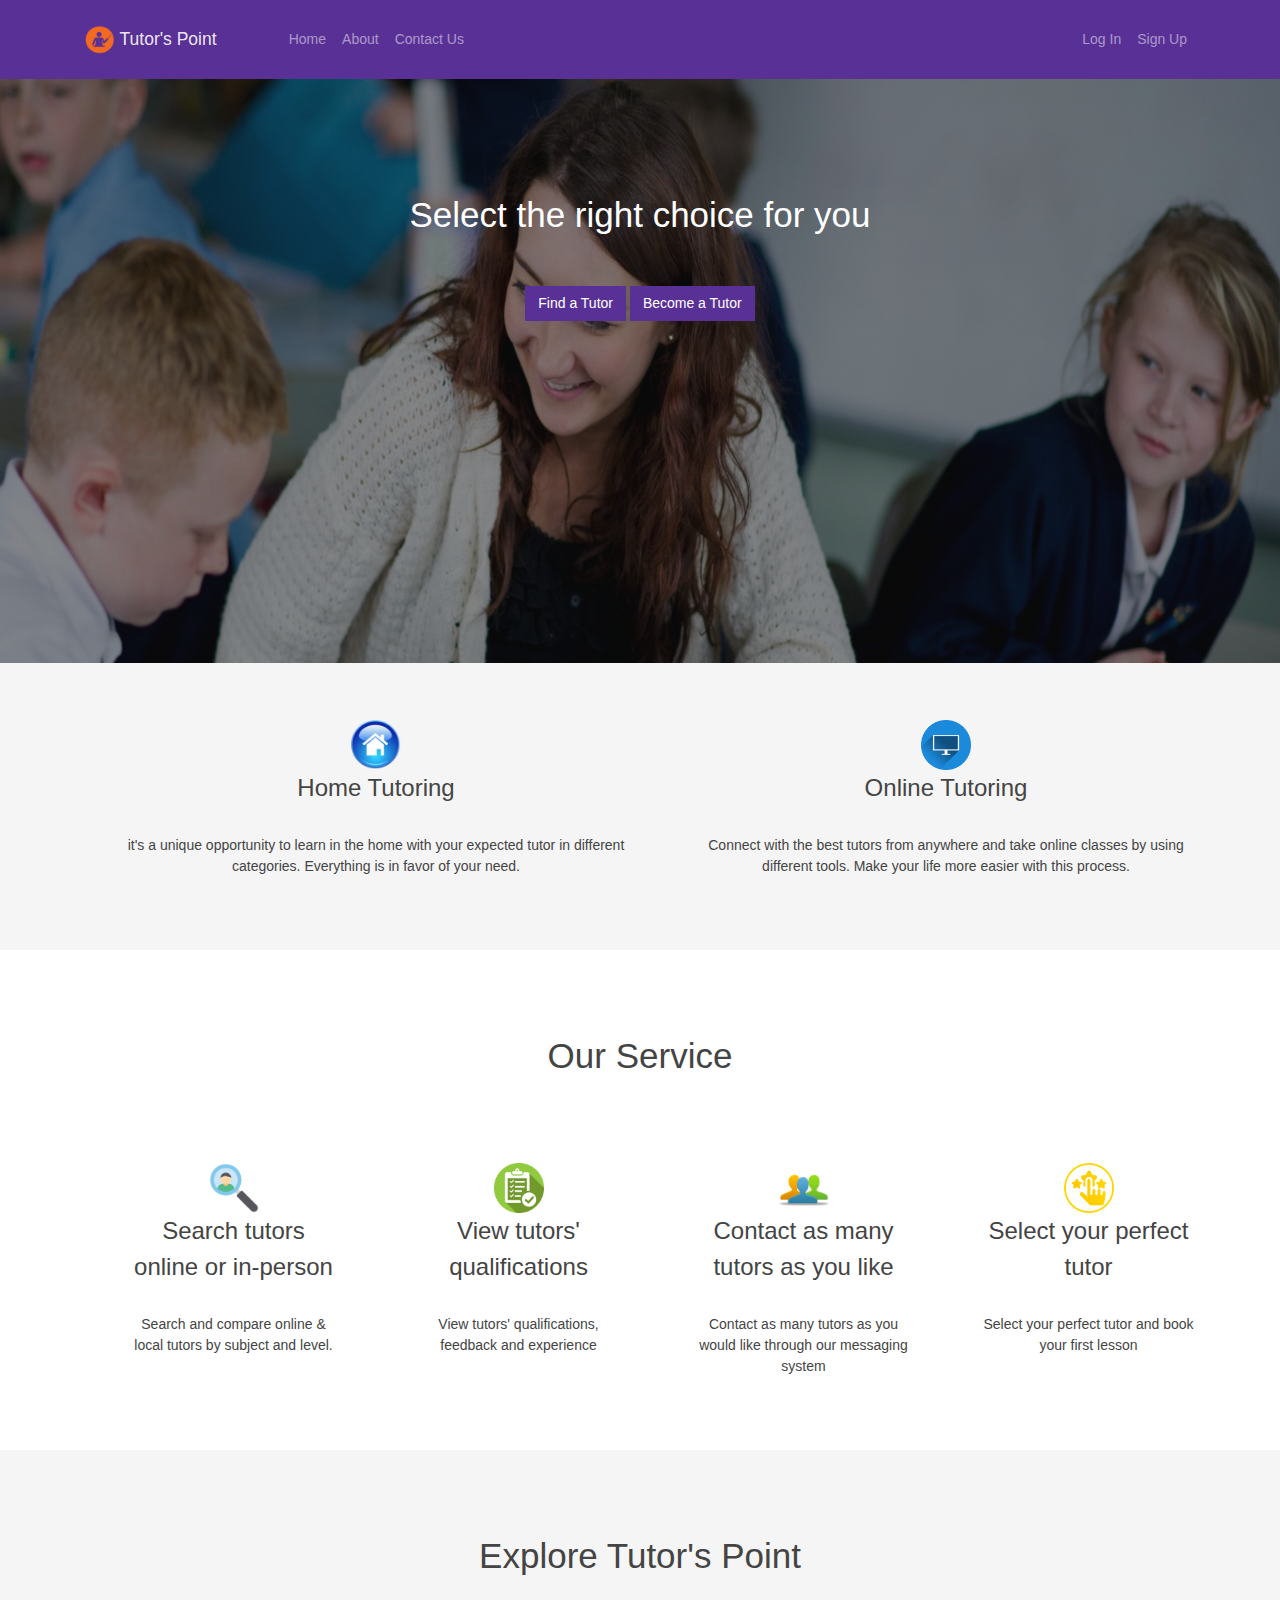
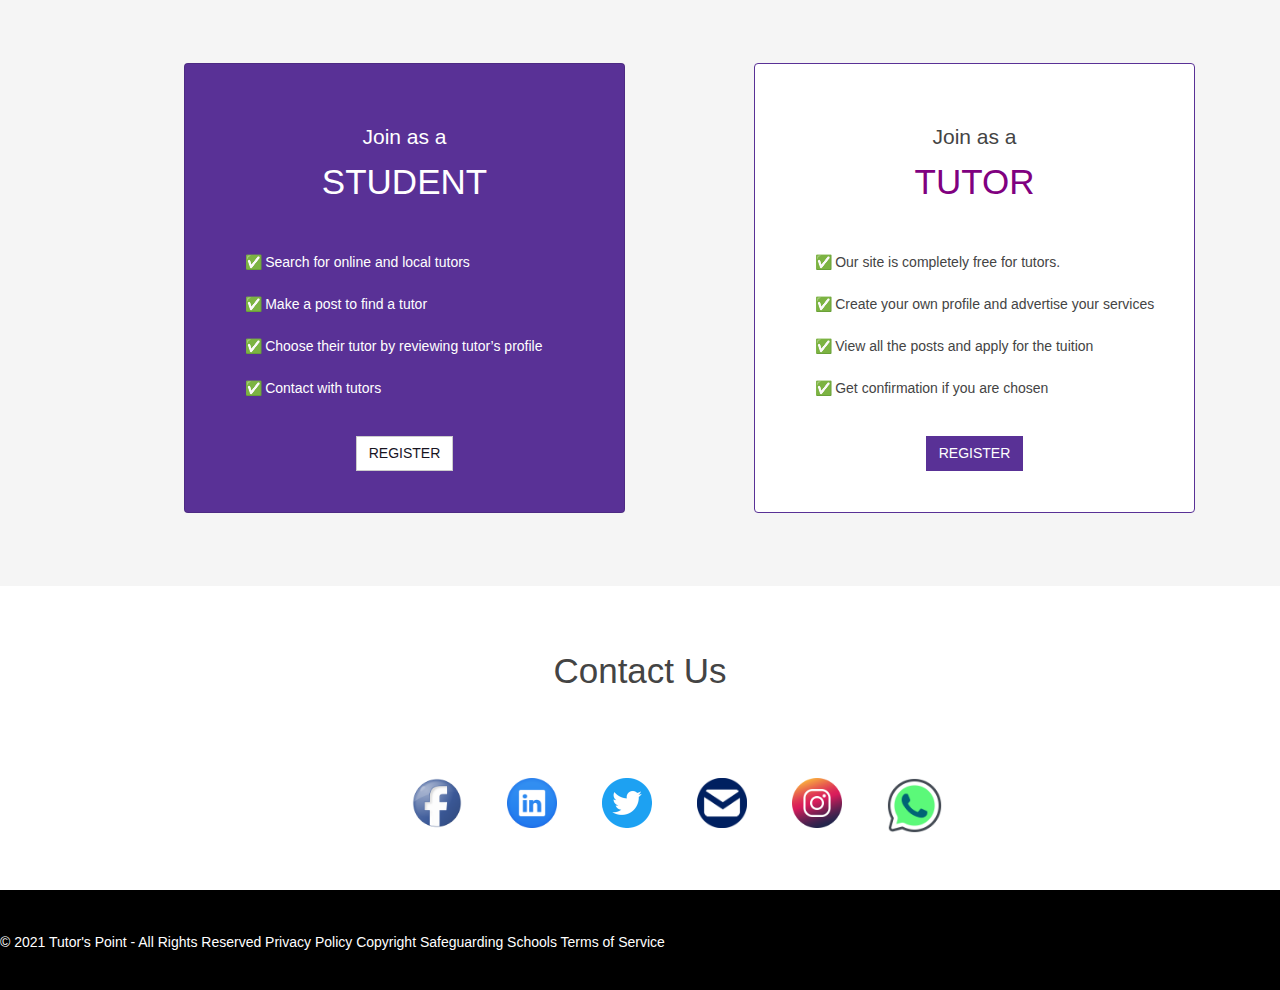
<file: Index.html>
<!DOCTYPE html>
<html>
<head>
<title>Tutor's Point</title>
<link rel="icon" type="image/x-icon" href="teach-icon.png">
<link rel="stylesheet" href="https://maxcdn.bootstrapcdn.com/bootstrap/4.0.0/css/bootstrap.min.css" integrity="sha384-Gn5384xqQ1aoWXA+058RXPxPg6fy4IWvTNh0E263XmFcJlSAwiGgFAW/dAiS6JXm" crossorigin="anonymous">
 <link rel="stylesheet" href="pulse.css">
 <link rel="stylesheet" href="syte.css">
</head>
<body>



  <nav class="navbar navbar-expand-lg navbar-dark bg-primary fixed-top">
  <div class="container">
  <a class="navbar-brand " href="Index.html"> <img height="30px" width="30px" src="teach-icon.png" alt="y"/>  Tutor's Point</a>
  <button class="navbar-toggler " type="button" data-toggle="collapse" data-target="#navbarColor01" aria-controls="navbarColor01" aria-expanded="false" aria-label="Toggle navigation">
    <span class="navbar-toggler-icon"></span>
  </button>

  <div class="collapse navbar-collapse" id="navbarColor01">
    <ul class="navbar-nav mr-auto" style="margin-left: 5%;">
      <li class="nav-item">
        <a class="nav-link" href="Index.html ">Home
          <span class="sr-only">(current)</span>
        </a>
      </li>
      <li class="nav-item">
        <a class="nav-link" href="#about">About</a>
      </li>
      <li class="nav-item">
        <a class="nav-link" href="#contactUs">Contact Us</a>
      </li>
    </ul>
	
	<ul class="navbar-nav navbar-right">
      <li class="nav-item">
        <a class="nav-link" href="login.html">Log In
          <span class="sr-only">(current)</span>
        </a>
      </li>
      <li class="nav-item">
        <a class="nav-link" href="signup.html">Sign Up</a>
      </li>
    </ul>
  </div>
  </div>
</nav>
      <br>
      <br>
      <br>
<div class = "image">
    <div class="row">

      <div class="col-md-3">
       
      </div>
      <div class="col-md-6" style="text-align: center;margin-top: 10%;">
        <h1 style="color: white;">Select the right choice for you</h1><br/><br/>
        <a type="button" href="signup.html" class="btn btn-primary">Find a Tutor</a>
        <a type="button" href="signup.html" class="btn btn-primary">Become a Tutor</a>
      </div>
      <div class="col-md-3">
       
      </div>
  
  
    </div>


</div>
<div style="background-color: rgb(245, 245, 245);">


<div class="container" >
	<div class="row">

      <div class="col-md-6"style="padding-left:5%; margin-top: 5%; margin-bottom:5%; text-align:center;">
        <img height="50px" width="50px" src="home.png" alt="y"/> 
        <legend>Home Tutoring</legend> <br/>
        <p>it's a unique opportunity to learn in the home with your expected tutor in different categories. Everything is in favor of your need.</p>
      </div>
      <div class="col-md-6"style="padding-left:5%; margin-top: 5%; margin-bottom:5%; text-align:center;">
        <img height="50px" width="50px" src="computer.png" alt="y"/> 
        <legend>Online Tutoring</legend> <br/>
        <p>Connect with the best tutors from anywhere and take online classes by using different tools. Make your life more easier with this process.</p>
      </div>

		

	</div>
	
</div>

</div>
	
<div id="about" style="padding-top:5%;">
  <div class="container" ><br/>
    <h1 style="text-align: center;">Our Service</h1><br/>
    <div class="row">
  
        <div class="col-md-3"style="padding-left:5%; margin-top: 5%; margin-bottom:5%; text-align:center;">
          <img height="50px" width="50px" src="search.png" alt="y"/> 
          <legend>Search tutors online or in-person</legend> <br/>
          <p>Search and compare online & local tutors by subject and level.</p>
        </div>
        <div class="col-md-3"style="padding-left:5%; margin-top: 5%; margin-bottom:5%; text-align:center;">
          <img height="50px" width="50px" src="acheivement.png" alt="y"/> 
          <legend>View tutors' qualifications</legend> <br/>
          <p>View tutors' qualifications, feedback and experience</p>
        </div>
        <div class="col-md-3"style="padding-left:5%; margin-top: 5%; margin-bottom:5%; text-align:center;">
          <img height="50px" width="50px" src="group.ico" alt="y"/> 
          <legend>Contact as many tutors as you like</legend> <br/>
          <p>Contact as many tutors as you would like through our messaging system</p>
        </div>
        <div class="col-md-3"style="padding-left:5%; margin-top: 5%; margin-bottom:5%; text-align:center;">
          <img height="50px" width="50px" src="rate.png" alt="y"/> 
          <legend>Select your perfect tutor</legend> <br/>
          <p>Select your perfect tutor and book your first lesson</p>
        </div>
  
      
  
    </div>
    
  </div>
  
</div>
<div style="background-color: rgb(245, 245, 245); padding-top:5%;">
<div class="container"><br/>
  <h1 style="text-align: center; ">Explore Tutor's Point</h1><br/>
  <div class="row">
    <div class="col-md-6" style="padding-left:10%; margin-top: 5%; margin-bottom:5%; text-align:center;">
      <div class="card text-white bg-primary mb-3" style="max-width: 50rem;">
        
        <div class="card-body">
          <h4 class="card-title" style="margin-top:10%;">Join as a </h4>
          <h1>STUDENT</h1><br/>
          <div style="text-align:left;">
            <p  class="card-text"style="margin-top:5%;">
              <ul id="listTick">
                <li>Search for online and local tutors</li><br/>
                <li>Make a post to find a tutor</li><br/>
                <li>Choose their tutor by reviewing tutor’s profile </li><br/>
                <li>Contact with tutors</li><br/>
              </ul>
              </p>
            
          </div>
          <a type="button" href="signup.html" class="btn btn-secondary">REGISTER</a>
        </div><br/>
      </div>
    </div>
    <div class="col-md-6" style="padding-left:10%; margin-top: 5%; margin-bottom:5%; text-align:center;">
      <div class="card  border-primary mb-3" style="max-width: 50rem;">
        
        <div class="card-body">
          <h4 class="card-title" style="margin-top:10%;">Join as a </h4>
          <h1 style="color: purple;">TUTOR</h1><br/>
          <div style="text-align:left;">
            <p  class="card-text"style="margin-top:5%;">
              <ul id="listTick">
                <li>Our site is completely free for tutors.</li><br/>
                <li>Create your own profile and advertise your services</li><br/>
                <li>View all the posts and apply for the tuition</li><br/>
                <li>Get confirmation if you are chosen </li><br/>
              </ul>
              </p>
             
          </div>
          <a type="button" href="signup.html" class="btn btn-primary">REGISTER</a>
          
        </div><br/>
      </div>
    </div>

  </div>

</div>
</div>
<div>
  <div id="contactUs" style="padding-top:5%;">
  <div class="container" >
    <h1 style="text-align: center; ">Contact Us</h1><br/>
    <div class="row">
      <div class="col-md-3">
       
      </div>
  
        <div class="col-md-1"style="padding-left:5%; margin-top: 5%; margin-bottom:5%; text-align:center;">
          <img height="50px" width="50px" src="facebook.png" alt="y"/> 
         
        </div>
        <div class="col-md-1"style="padding-left:5%; margin-top: 5%; margin-bottom:5%; text-align:center;">
          <img height="50px" width="50px" src="linkin.png" alt="y"/> 
         
        </div>
        <div class="col-md-1"style="padding-left:5%; margin-top: 5%; margin-bottom:5%; text-align:center;">
          <img height="50px" width="50px" src="twitter.png" alt="y"/> 
         
          
        </div>
        <div class="col-md-1"style="padding-left:5%; margin-top: 5%; margin-bottom:5%; text-align:center;">
          <img height="50px" width="50px" src="mail.png" alt="y"/> 
         
          
        </div>
        <div class="col-md-1"style="padding-left:5%; margin-top: 5%; margin-bottom:5%; text-align:center;">
          <img height="50px" width="50px" src="instagram.png" alt="y"/> 
         
          
        </div>
        <div class="col-md-1"style="padding-left:5%; margin-top: 5%; margin-bottom:5%; text-align:center;">
          <img height="55px" width="55px" src="whatsapp--v4.png" alt="y"/> 
         
          
        </div>
       
        <div class="col-md-3">
       
        </div>
  
      
  
    </div>
    
  </div>
</div>
</div>

  
    <div style="background-color: rgb(0, 0, 0);height: 100px; width: 100%; color: white;">
      <br>
      <br>
      © 2021 Tutor's Point - All Rights Reserved
      Privacy Policy
      Copyright
      Safeguarding
      Schools
      Terms of Service</div>
    <div class="container" >


    </div>
  </div>



<script src="https://code.jquery.com/jquery-3.2.1.slim.min.js" integrity="sha384-KJ3o2DKtIkvYIK3UENzmM7KCkRr/rE9/Qpg6aAZGJwFDMVNA/GpGFF93hXpG5KkN" crossorigin="anonymous"></script>
<script src="https://cdnjs.cloudflare.com/ajax/libs/popper.js/1.12.9/umd/popper.min.js" integrity="sha384-ApNbgh9B+Y1QKtv3Rn7W3mgPxhU9K/ScQsAP7hUibX39j7fakFPskvXusvfa0b4Q" crossorigin="anonymous"></script>
<script src="https://maxcdn.bootstrapcdn.com/bootstrap/4.0.0/js/bootstrap.min.js" integrity="sha384-JZR6Spejh4U02d8jOt6vLEHfe/JQGiRRSQQxSfFWpi1MquVdAyjUar5+76PVCmYl" crossorigin="anonymous"></script>
</body>
</html>
</file>
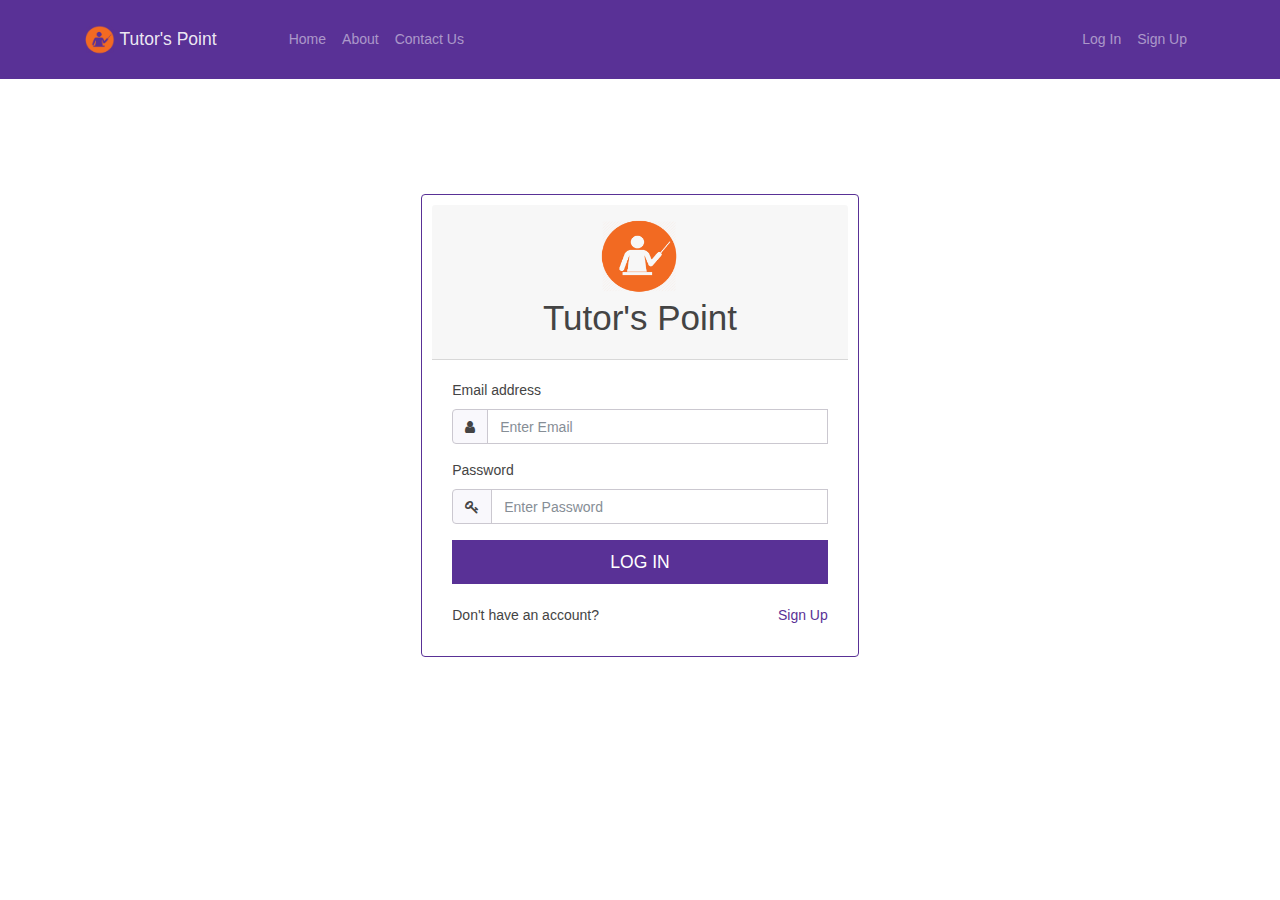
<file: login.html>
<!DOCTYPE html>
<html>
<head>
<title>Tutor's Point</title>
<link rel="icon" type="image/x-icon" href="teach-icon.png">
<link rel="stylesheet" href="https://maxcdn.bootstrapcdn.com/bootstrap/4.0.0/css/bootstrap.min.css" integrity="sha384-Gn5384xqQ1aoWXA+058RXPxPg6fy4IWvTNh0E263XmFcJlSAwiGgFAW/dAiS6JXm" crossorigin="anonymous">
<link rel="stylesheet" href="https://cdnjs.cloudflare.com/ajax/libs/font-awesome/4.7.0/css/font-awesome.min.css">
<link rel="stylesheet" href="pulse.css">
 <link rel="stylesheet" href="syte.css">
</head>
<body>
    <nav class="navbar navbar-expand-lg navbar-dark bg-primary  fixed-top">
        <div class="container">
        <a class="navbar-brand " href="Index.html"><img height="30px" width="30px" src="teach-icon.png" alt="y"/> Tutor's Point</a>
        <button class="navbar-toggler " type="button" data-toggle="collapse" data-target="#navbarColor01" aria-controls="navbarColor01" aria-expanded="false" aria-label="Toggle navigation">
          <span class="navbar-toggler-icon"></span>
        </button>
      
        <div class="collapse navbar-collapse" id="navbarColor01">
          <ul class="navbar-nav mr-auto" style="margin-left: 5%;">
            <li class="nav-item">
              <a class="nav-link" href="Index.html">Home
                <span class="sr-only">(current)</span>
              </a>
            </li>
            <li class="nav-item">
              <a class="nav-link" href="Index.html#about">About</a>
            </li>
            <li class="nav-item">
              <a class="nav-link" href="Index.html#contactUs">Contact Us</a>
            </li>
          </ul>
          
          <ul class="navbar-nav navbar-right">
            <li class="nav-item">
              <a class="nav-link" href="#">Log In
                <span class="sr-only">(current)</span>
              </a>
            </li>
            <li class="nav-item">
              <a class="nav-link" href="signup.html">Sign Up</a>
            </li>
          </ul>
        </div>
        </div>
      </nav>
      <br>
      <br>
      <br>
      <div class="row">

        <div class="col-md-3">
         
        </div>
        <div class="col-md-6" style="margin-top: 10%;">
                <div class="card border-primary mb-3 center" style="max-width: 30rem;">
                    <div class="card-header">
                        <div style="text-align: center;">
                            <img src="teach-icon.png" height="80px" width="80px" alt=""> <br> <h1>Tutor's Point</h1>
                        </div>
                     
                    </div>
                    <div class="card-body">
                      <form>
                        <fieldset>
                      
                            <div class="form-group">
                                <label class="control-label">Email address</label>
                                <div class="form-group">
                                  <div class="input-group mb-3">
                                    <div class="input-group-prepend">
                                      <span class="input-group-text"> <i class="fa fa-user" aria-hidden="true"></i></span>
                                    </div>
                                    <input type="email" class="form-control" id="exampleInputEmail1" aria-describedby="emailHelp" placeholder="Enter Email">
                          
                                  </div>
                                </div>
                              </div>
                              <div class="form-group">
                                <label class="control-label">Password</label>
                                <div class="form-group">
                                  <div class="input-group mb-3">
                                    <div class="input-group-prepend">
                                      <span class="input-group-text"> <i class="fa fa-key" aria-hidden="true"></i></span>
                                    </div>
                                    <input type="password" class="form-control" id="exampleInputPassword1" placeholder="Enter Password">
                                  </div>
                                </div>
                              </div>
                          
                          <button type="button" class="btn btn-primary btn-lg btn-block">LOG IN</button><br/>
                          <div class="row">
                              <div class="col-md-6">
                                Don't have an account?
                              </div>
                              <div class="col-md-6" style="text-align: right;">
                                <a href="signup.html">Sign Up</a>
                            </div>
                          </div>
                          
                          
                      </form>
                    </div>
                  </div>
          
        </div>
        <div class="col-md-3">
         
        </div>
    
    
      </div>
    
    <script src="https://code.jquery.com/jquery-3.2.1.slim.min.js" integrity="sha384-KJ3o2DKtIkvYIK3UENzmM7KCkRr/rE9/Qpg6aAZGJwFDMVNA/GpGFF93hXpG5KkN" crossorigin="anonymous"></script>
    <script src="https://cdnjs.cloudflare.com/ajax/libs/popper.js/1.12.9/umd/popper.min.js" integrity="sha384-ApNbgh9B+Y1QKtv3Rn7W3mgPxhU9K/ScQsAP7hUibX39j7fakFPskvXusvfa0b4Q" crossorigin="anonymous"></script>
    <script src="https://maxcdn.bootstrapcdn.com/bootstrap/4.0.0/js/bootstrap.min.js" integrity="sha384-JZR6Spejh4U02d8jOt6vLEHfe/JQGiRRSQQxSfFWpi1MquVdAyjUar5+76PVCmYl" crossorigin="anonymous"></script>
</body>
</html>
</file>
<file: syte.css>
.image{
  position: relative;
   height: 600px;
	width: 100%;
	background-image:linear-gradient(rgba(16, 17, 17, 0.5),rgba(16, 17, 17, 0.5)), url(bg5.jpg);
	background-size: 100% 100%;
  background-repeat: no-repeat;
  background-attachment: fixed;

}
.center {
  margin: auto;
  width: 70%;
  padding: 10px;
}
#listTick {
  list-style: none;
}
#listTick li::before {
  content: "✅";
  display: inline-block;
  margin-right: 0.2rem;
}
</file>
